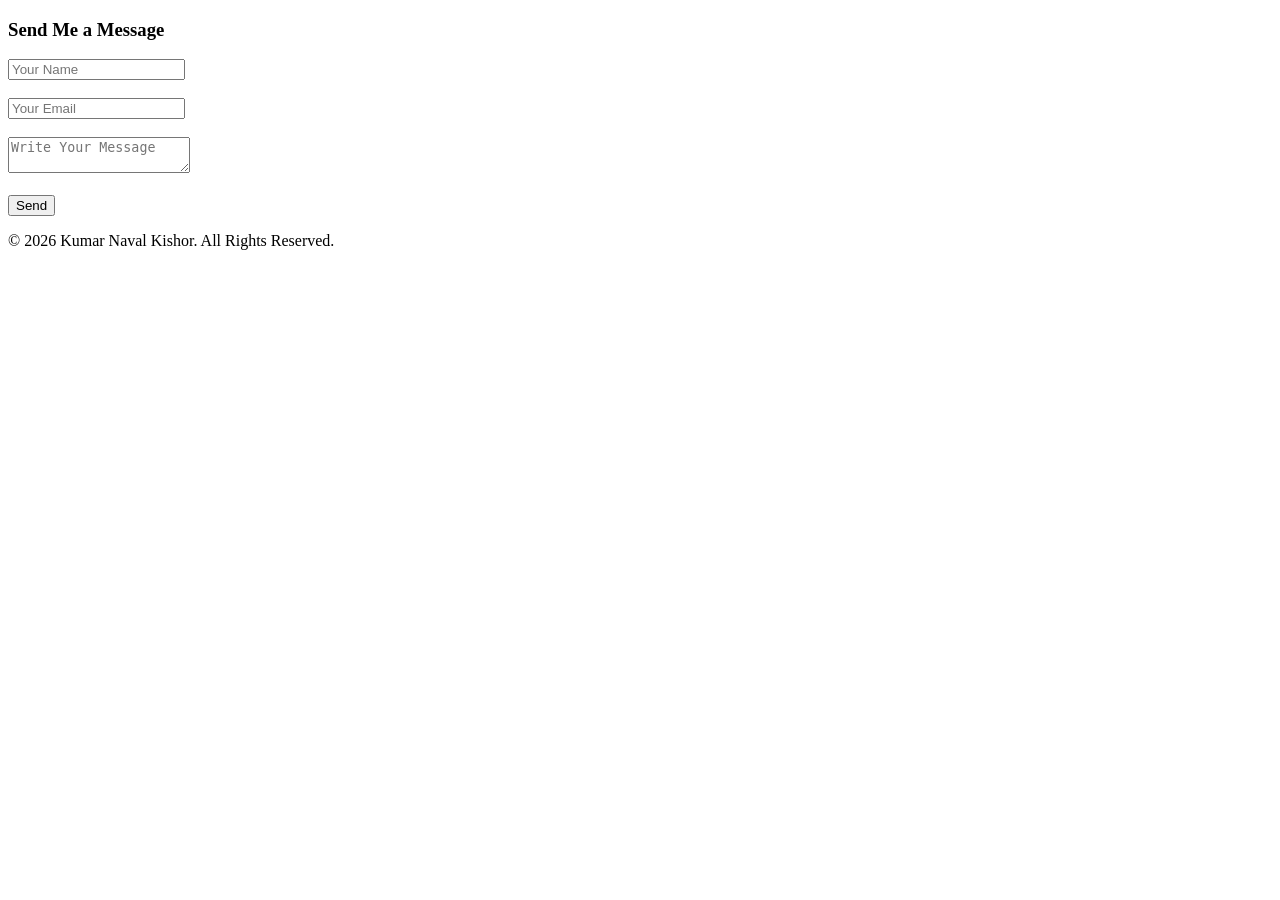
<file: contect.html>
<!DOCTYPE html>
<html lang="ja">
<head>
    <meta charset="UTF-8">
    <meta name="viewport" content="width=device-width, initial-scale=1.0">
    <title>Document</title>
</head>
<body>
    <div class="form-box">
            <h3>Send Me a Message</h3>

            <form action="send.php" method="post">

                <input type="text"
                       name="name"
                       placeholder="Your Name"
                       required>

                <br><br>

                <input type="email"
                       name="email"
                       placeholder="Your Email"
                       required>

                <br><br>

                <textarea name="message"
                          placeholder="Write Your Message"
                          required></textarea>

                <br><br>

                <button type="submit">Send</button>

            </form>
        </div>
    </section>

    <!-- FOOTER -->
    <footer>
        <p>© 2026 Kumar Naval Kishor. All Rights Reserved.</p>
    </footer>
    
</body>
</html>
</file>
